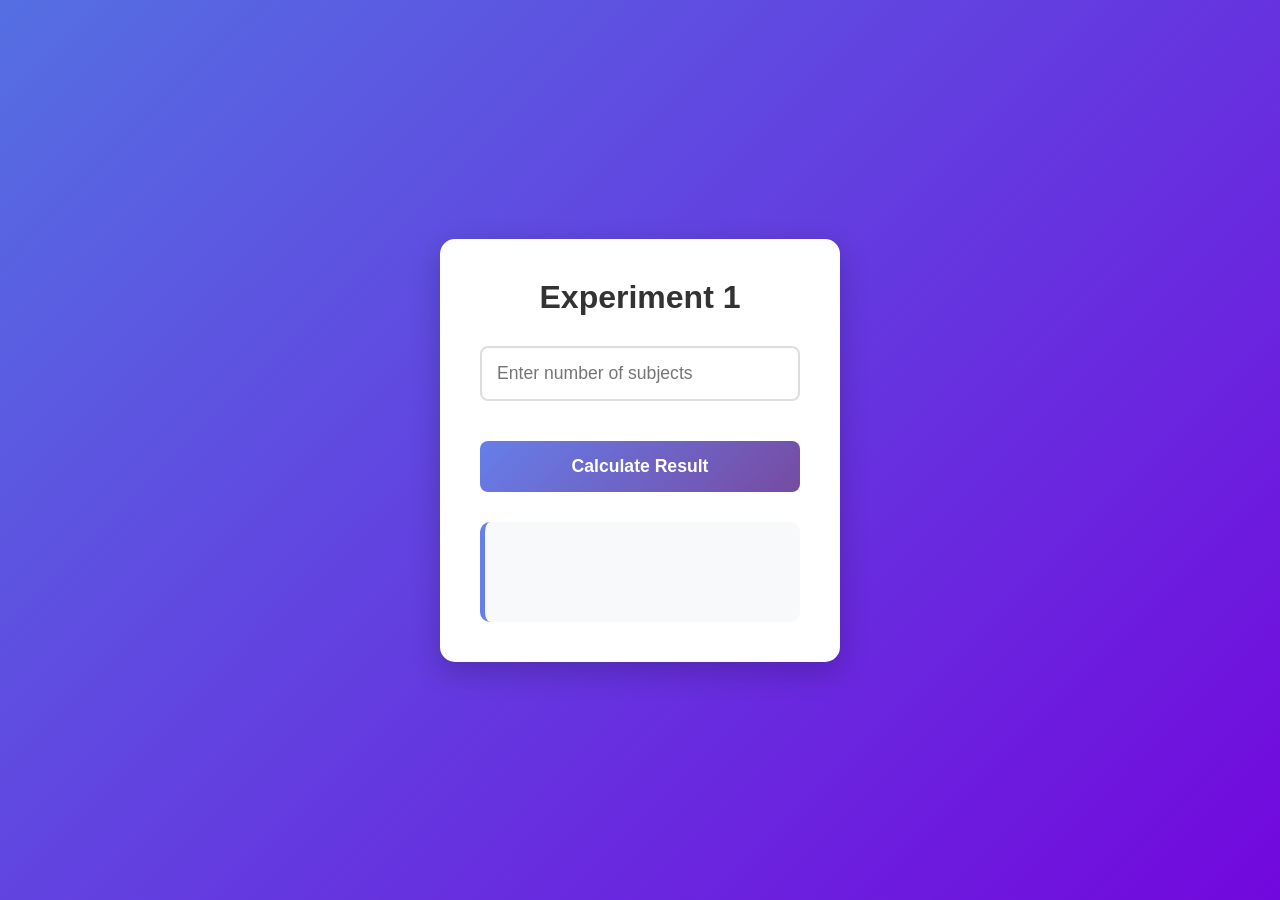
<file: experiment 4/index.html>
<!DOCTYPE html>
<html lang="en">
<head>
    <meta charset="UTF-8">
    <meta name="viewport" content="width=device-width, initial-scale=1.0">
    <title>Grade Calculator</title>
    <link rel="stylesheet" href="style.css">
</head>
<body>
    <div class="container">
        <h1>Experiment 1</h1>
        <form action="#">
            <input type="number" id="subject" placeholder="Enter number of subjects">
        </form>
        <button onclick="calculateResult()">Calculate Result</button>
        <div id="result"></div>
    </div>
    
    <script src="script.js"></script>
</body>
</html>
</file>
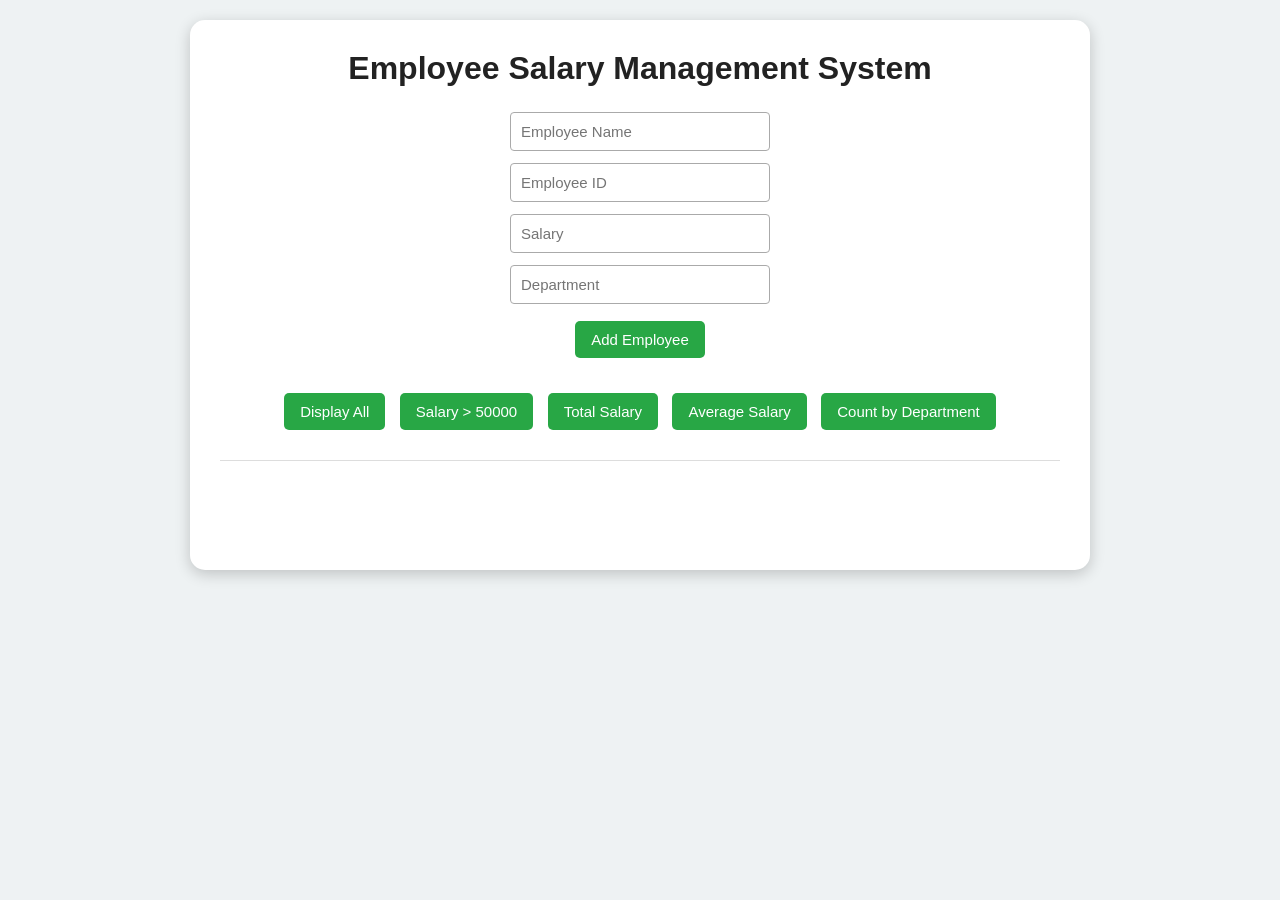
<file: experiment 5/index.html>
<!DOCTYPE html>
<html lang="en">
<head>
  <meta charset="UTF-8" />
  <meta name="viewport" content="width=device-width, initial-scale=1.0" />
  <title>Employee Salary Management System</title>
  <link rel="stylesheet" href="style.css" />
</head>
<body>
  <div class="container">
    <h1>Employee Salary Management System</h1>

    <div class="form-box">
      <input type="text" id="name" placeholder="Employee Name" />
      <input type="text" id="empId" placeholder="Employee ID" />
      <input type="number" id="salary" placeholder="Salary" />
      <input type="text" id="department" placeholder="Department" />
      <button onclick="addEmployee()">Add Employee</button>
    </div>

    <div class="button-group">
      <button onclick="displayEmployees()">Display All</button>
      <button onclick="filterHighSalary()">Salary > 50000</button>
      <button onclick="totalSalary()">Total Salary</button>
      <button onclick="averageSalary()">Average Salary</button>
      <button onclick="countDepartment()">Count by Department</button>
    </div>

    <div id="output"></div>
  </div>

  <script src="script.js"></script>
</body>
</html>
</file>
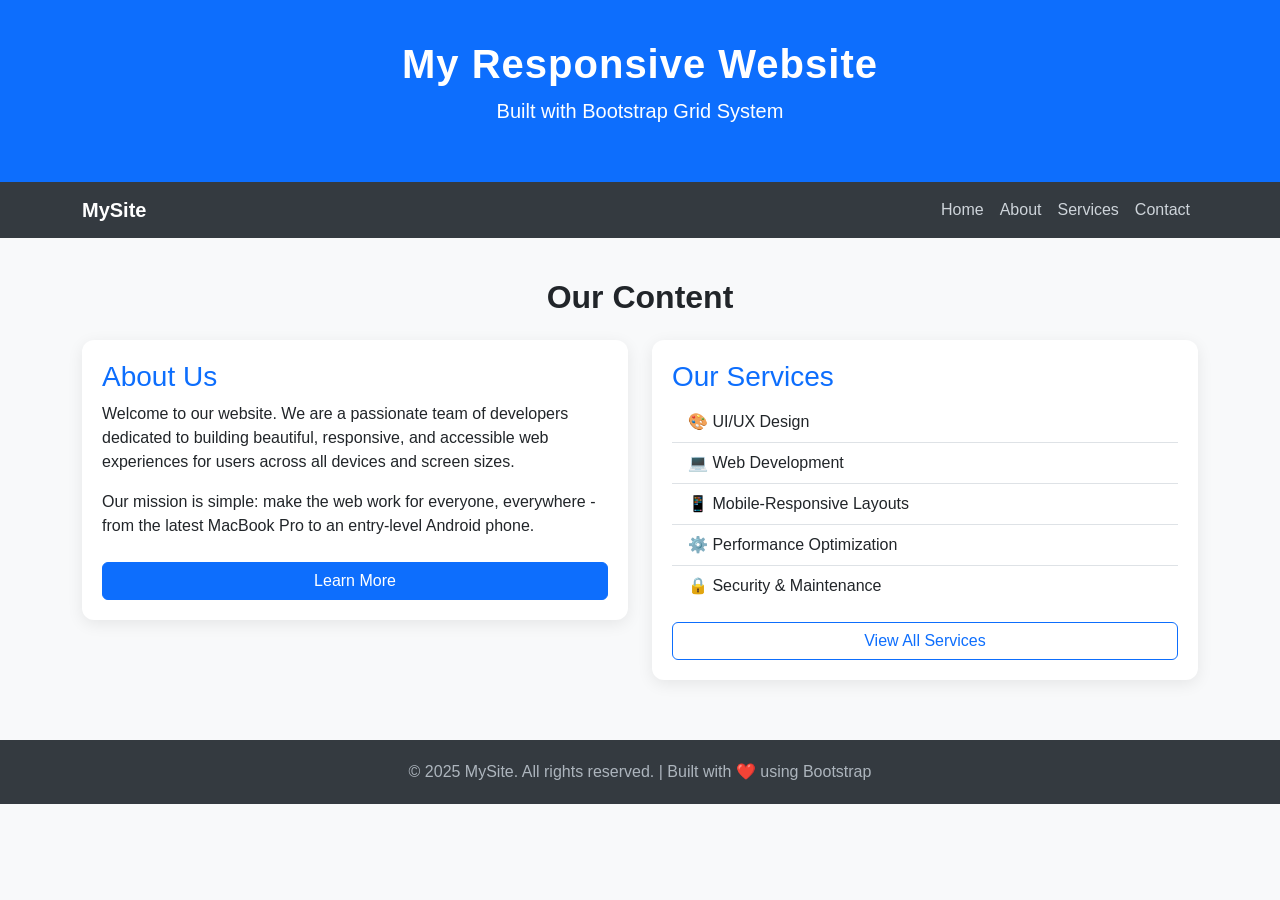
<file: experiments/index.html>
<!DOCTYPE html>
<html lang="en">
<head>
  <meta charset="UTF-8" />
  <meta name="viewport" content="width=device-width, initial-scale=1.0"/>
  <title>Responsive Bootstrap Page</title>
<!-- Bootstrap 5 CDN -->
  <link href="https://cdn.jsdelivr.net/npm/bootstrap@5.3.8/dist/css/bootstrap.min.css" rel="stylesheet" integrity="sha384-sRIl4kxILFvY47J16cr9ZwB07vP4J8+LH7qKQnuqkuIAvNWLzeN8tE5YBujZqJLB" crossorigin="anonymous">
  <style>
    /* Custom styles layered on top of Bootstrap */
    body {
      font-family: 'Segoe UI', sans-serif;
      background-color: #f8f9fa;
    }
    header {
      background-color: #0d6efd;
      color: white;
      padding: 40px 0;
      text-align: center;
    }
    header h1 {
      font-size: 2.5rem;
      font-weight: 700;
      letter-spacing: 1px;
    }
    nav {
      background-color: #343a40;
    }
    nav a {
      color: #ced4da !important;
      font-weight: 500;
      transition: color 0.3s ease;
    }
    nav a:hover {
      color: #ffffff !important;
    }
    .content-section {
      padding: 40px 0;
    }
    .card {
      border: none;
      border-radius: 12px;
      box-shadow: 0 4px 16px rgba(0,0,0,0.08);
      padding: 20px;
      margin-bottom: 20px;
    }
    .card h3 {
      color: #0d6efd;
    }
    footer {
      background-color: #343a40;
      color: #adb5bd;
      text-align: center;
      padding: 20px 0;
    }
  </style>
</head>
<body>
  <!-- ========================
       SECTION 1: HEADER
  ========================= -->
  <header>
    <div class="container">
      <h1>My Responsive Website</h1>
      <p class="lead">Built with Bootstrap Grid System</p>
    </div>
  </header>

  <!-- ========================
       SECTION 2: NAVIGATION BAR
  ========================= -->
  <nav class="navbar navbar-expand-md navbar-dark">
    <div class="container">
      <!-- Brand / Logo -->
      <a class="navbar-brand text-white fw-bold" href="#">MySite</a>
      <!-- Hamburger Toggle (visible on small screens) -->
      <button
        class="navbar-toggler"
        type="button"
        data-bs-toggle="collapse"
        data-bs-target="#navbarMenu"
      >
        <span class="navbar-toggler-icon"></span>
      </button>
      <!-- Nav Links -->
      <div class="collapse navbar-collapse" id="navbarMenu">
        <ul class="navbar-nav ms-auto">
          <li class="nav-item"><a class="nav-link" href="#">Home</a></li>
          <li class="nav-item"><a class="nav-link" href="#">About</a></li>
          <li class="nav-item"><a class="nav-link" href="#">Services</a></li>
          <li class="nav-item"><a class="nav-link" href="#">Contact</a></li>
        </ul>
      </div>
    </div>
  </nav>

  <!-- ========================
       SECTION 3: CONTENT SECTION
  ========================= -->
  <section class="content-section">
    <div class="container">
      <h2 class="text-center mb-4 fw-bold">Our Content</h2>
      <div class="row">
        <!-- Column 1: Full width on small, half width on medium+ -->
        <div class="col-12 col-md-6">
          <div class="card">
            <h3>About Us</h3>
            <p>
              Welcome to our website. We are a passionate team of developers
              dedicated to building beautiful, responsive, and accessible
              web experiences for users across all devices and screen sizes.
            </p>
            <p>
              Our mission is simple: make the web work for everyone,
              everywhere - from the latest MacBook Pro to an entry-level Android phone.
            </p>
            <a href="#" class="btn btn-primary mt-2">Learn More</a>
          </div>
        </div>
        <!-- Column 2: Full width on small, half width on medium+ -->
        <div class="col-12 col-md-6">
          <div class="card">
            <h3>Our Services</h3>
            <ul class="list-group list-group-flush">
              <li class="list-group-item">🎨 UI/UX Design</li>
              <li class="list-group-item">💻 Web Development</li>
              <li class="list-group-item">📱 Mobile-Responsive Layouts</li>
              <li class="list-group-item">⚙️ Performance Optimization</li>
              <li class="list-group-item">🔒 Security & Maintenance</li>
            </ul>
            <a href="#" class="btn btn-outline-primary mt-3">View All Services</a>
          </div>
        </div>
      </div>
      <!-- END ROW -->
    </div>
    <!-- END CONTAINER -->
  </section>

  <!-- ========================
       SECTION 4: FOOTER
  ========================= -->
  <footer>
    <div class="container">
      <p class="mb-0">
        &copy; 2025 MySite. All rights reserved. | Built with ❤️ using Bootstrap
      </p>
    </div>
  </footer>

<!-- Bootstrap 5 JS Bundle (for navbar toggle to work) -->
 <script src="https://cdn.jsdelivr.net/npm/bootstrap@5.3.8/dist/js/bootstrap.bundle.min.js" integrity="sha384-FKyoEForCGlyvwx9Hj09JcYn3nv7wiPVlz7YYwJrWVcXK/BmnVDxM+D2scQbITxI" crossorigin="anonymous"></script>
</body>
</html>
</file>
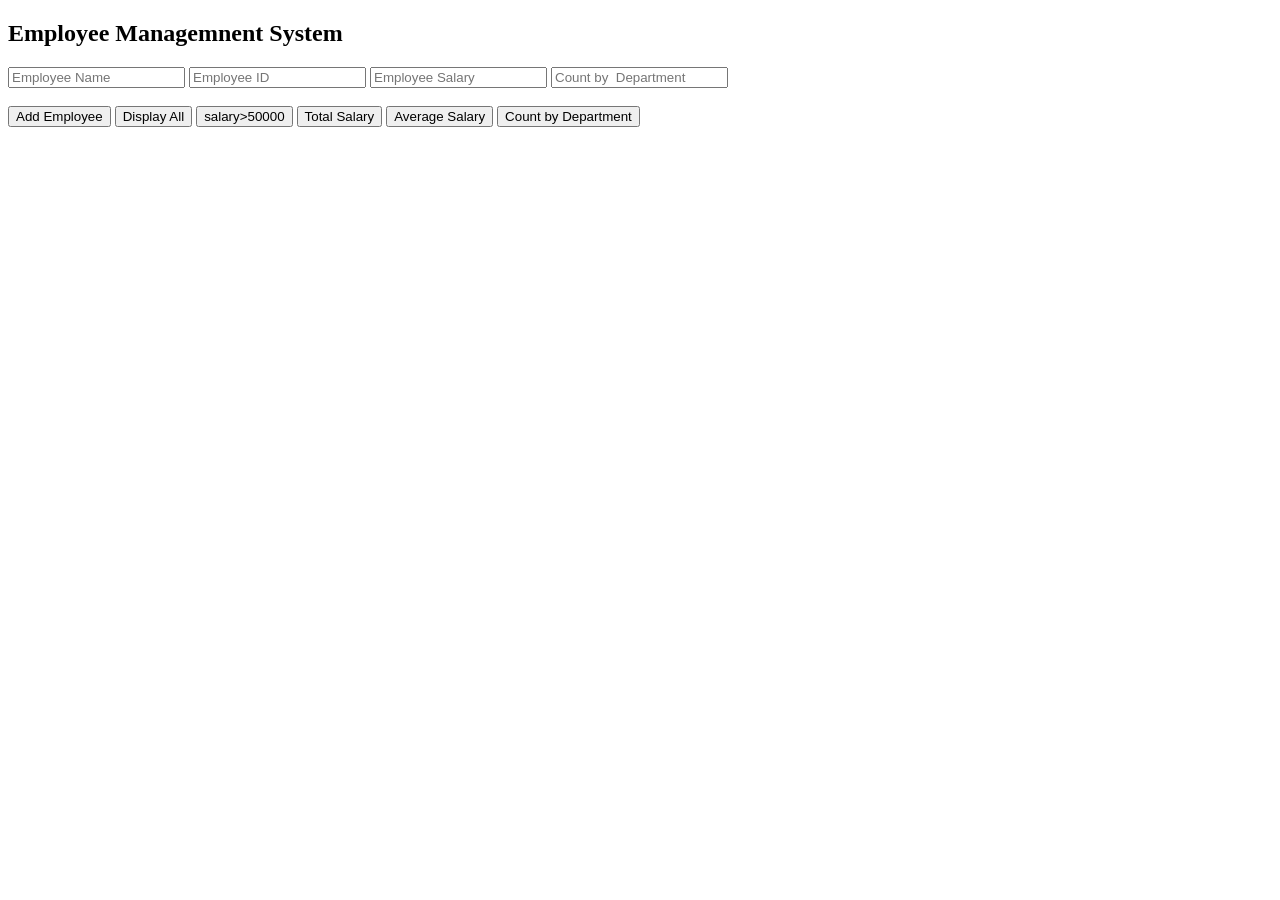
<file: experiments/experiment 5/index.html>
<!DOCTYPE html>
<html lang="en">
<head>
    <meta charset="UTF-8">
    <meta name="viewport" content="width=device-width, initial-scale=1.0">
    <title>Document</title>
</head>
<body>


    <h2> Employee  Managemnent System </h2>
     <input type = "text" id = "name" placeholder = "Employee Name">
     <input type = "text" id = "id" placeholder = "Employee ID ">
     <input type = "number" id = "salary" placeholder = "Employee Salary">
     <input type = "text" id = "dept" placeholder = "Count by  Department">

     <br><br>
     <button onclick="addEmployee()">Add Employee</button>
     <button onclick="displayEmployee()">Display All</button>
     <button onclick="filterEmployee()">salary>50000</button>
     <button onclick="totalSalary()">Total Salary</button>
     <button onclick="avgSalary()">Average Salary</button>
     <button onclick="countDept()">Count by Department</button>

     <div id = "output"></div>
      <script src="script.js"></script>  
</body>
</html>
</file>
<file: experiment 4/style.css>
* {
    margin: 0;
    padding: 0;
    box-sizing: border-box;
}

body {
    font-family: 'Segoe UI', Arial, sans-serif;
    background: linear-gradient(135deg, #556fe2 0%, #7208dd 100%);
    min-height: 100vh;
    display: flex;
    justify-content: center;
    align-items: center;
    padding: 20px;
}

.container {
    background: white;
    padding: 40px;
    border-radius: 15px;
    box-shadow: 0 10px 30px rgba(0,0,0,0.2);
    max-width: 400px;
    width: 100%;
}

h1 {
    text-align: center;
    color: #333;
    margin-bottom: 30px;
    font-size: 2em;
}

form {
    margin-bottom: 20px;
}

#subject {
    width: 100%;
    padding: 15px;
    font-size: 1.1em;
    border: 2px solid #ddd;
    border-radius: 8px;
    margin-bottom: 20px;
}

#subject:focus {
    outline: none;
    border-color: #667eea;
}

button {
    width: 100%;
    padding: 15px;
    background: linear-gradient(135deg, #667eea 0%, #764ba2 100%);
    color: white;
    border: none;
    border-radius: 8px;
    font-size: 1.1em;
    font-weight: 600;
    cursor: pointer;
    transition: transform 0.2s;
}

button:hover {
    transform: translateY(-2px);
}

#result {
    margin-top: 30px;
    padding: 25px;
    background: #f8f9fa;
    border-radius: 10px;
    border-left: 5px solid #667eea;
    min-height: 100px;
    display: flex;
    flex-direction: column;
    justify-content: center;
    font-size: 1.2em;
    line-height: 1.6;
}

.grade-A { color: #28a745; font-weight: bold; }
.grade-B { color: #007bff; font-weight: bold; }
.grade-C { color: #ffc107; font-weight: bold; }
.grade-D { color: #fd7e14; font-weight: bold; }
.grade-E { color: #dc3545; font-weight: bold; }
</file>
<file: experiment 5/style.css>
* {
  margin: 0;
  padding: 0;
  box-sizing: border-box;
  font-family: Arial, sans-serif;
}

body {
  background: #eef2f3;
  display: flex;
  justify-content: center;
  align-items: flex-start;
  min-height: 100vh;
  padding: 20px;
}

.container {
  width: 90%;
  max-width: 900px;
  background: #fff;
  border-radius: 15px;
  box-shadow: 0 4px 15px rgba(0, 0, 0, 0.2);
  padding: 30px;
  text-align: center;
}

h1 {
  margin-bottom: 25px;
  color: #222;
}

.form-box {
  display: flex;
  flex-direction: column;
  align-items: center;
  gap: 12px;
  margin-bottom: 25px;
}

.form-box input {
  width: 260px;
  padding: 10px;
  border: 1px solid #aaa;
  border-radius: 4px;
  font-size: 15px;
}

.form-box button,
.button-group button {
  background: #28a745;
  color: white;
  border: none;
  padding: 10px 16px;
  margin: 5px;
  border-radius: 5px;
  cursor: pointer;
  font-size: 15px;
  transition: 0.3s;
}

.form-box button:hover,
.button-group button:hover {
  background: #218838;
}

.button-group {
  margin-bottom: 25px;
}

#output {
  text-align: left;
  margin-top: 20px;
  padding: 15px;
  border-top: 1px solid #ddd;
  min-height: 80px;
}

.employee-card {
  background: #f8f9fa;
  border-left: 5px solid #28a745;
  padding: 12px;
  margin-bottom: 10px;
  border-radius: 6px;
}

.result-box {
  font-size: 18px;
  font-weight: bold;
  color: #333;
}

@media (max-width: 600px) {
  .form-box input {
    width: 100%;
  }

  .container {
    padding: 20px;
  }

  .button-group button {
    width: 100%;
  }
}
</file>
